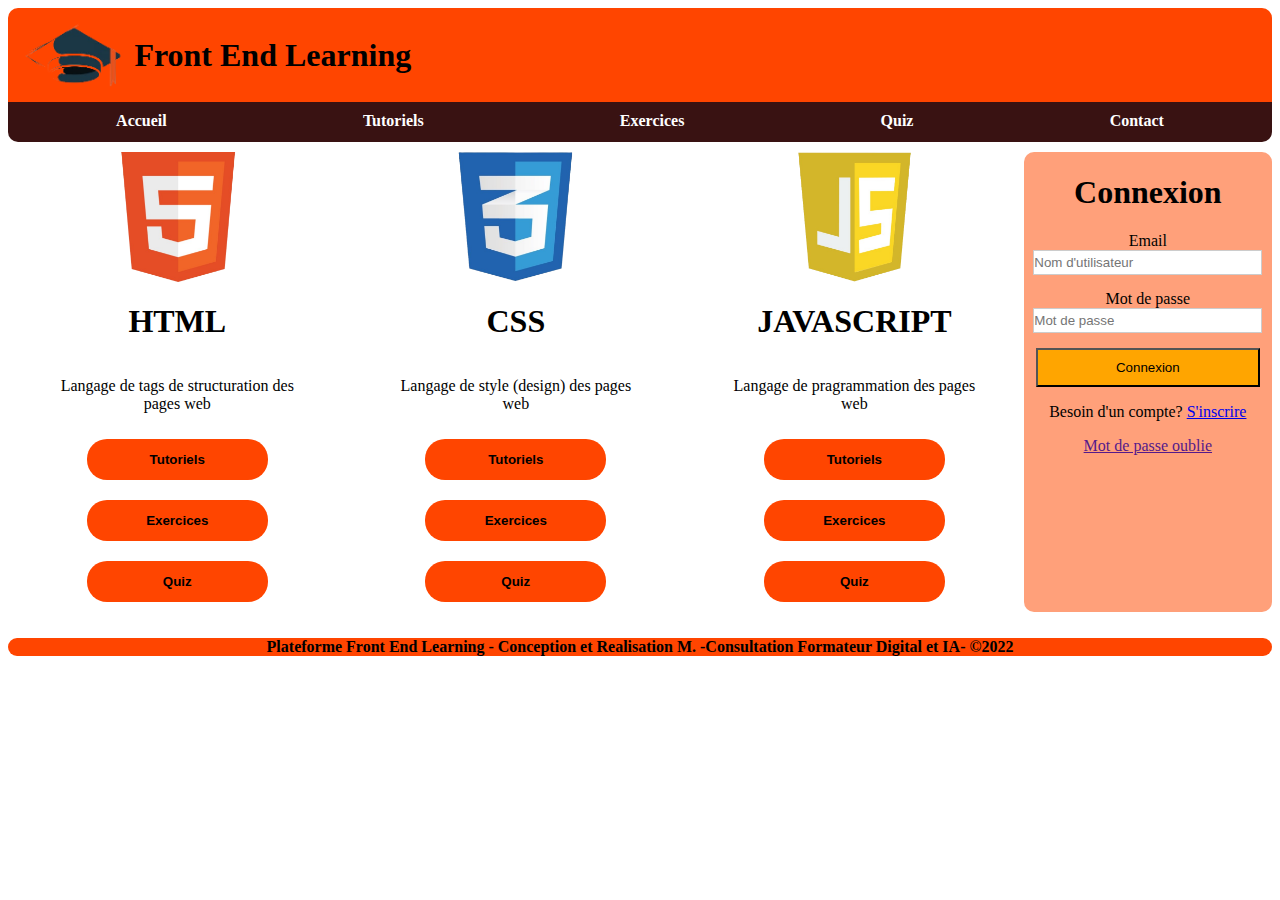
<file: index.html>
<!DOCTYPE html>
<html lang="en">
<head>
    <meta charset="UTF-8">
    <meta name="viewport" content="width=device-width, initial-scale=1.0">
    <link rel="stylesheet" href="style.css">
    <title>E-learning</title>
</head>
<body>
    <header>
        <div class="header">
            <img src="img/lg.png" alt="">
            <h1>Front End Learning</h1>
        </div>
        <nav>
            <ul>
                <li><a href="index.html">Accueil</a></li>
                <li><a href="cont.html">Tutoriels</a></li>
                <li><a href="">Exercices</a></li>
                <li><a href="">Quiz</a></li>
                <li><a href="">Contact</a></li>
            </ul>
        </nav>
    </header>
    <section>
        <div  class="content">
            <img src="img/html.png" alt="">
            <h1>HTML</h1>
            <p>Langage de tags de structuration des pages web</p>
            <button><a href="">Tutoriels</a></button>
            <button><a href="">Exercices</a></button>
            <button><a href="">Quiz</a></button>
        </div>
        <div  class="content">
            <img src="img/css.png" alt="">
            <h1>CSS</h1>
            <p>Langage de style (design) des pages web</p>
            <button><a href="">Tutoriels</a></button>
            <button><a href="">Exercices</a></button>
            <button><a href="">Quiz</a></button>
        </div>
        <div class="content">
            <img class="jsimg" src="img/js.png" alt="">
            <h1>JAVASCRIPT</h1>
            <p>Langage de pragrammation des pages web</p>
            <button><a href="">Tutoriels</a></button>
            <button><a href="">Exercices</a></button>
            <button><a href="">Quiz</a></button>
        </div>
        
        <form action="">
            <h1>Connexion</h1>
            <label for="">Email</label>
            <div class="inp">
                <input type="text" placeholder="Nom d'utilisateur" required maxlength="50" >
            </div>
            <label for="">Mot de passe</label>
            <div class="inp">
                <input type="password" placeholder="Mot de passe" required>
            </div>
            
            <button type="submit" class="btn">Connexion</button>           
            

            <div class="register-link">
                <p>Besoin d'un compte? <a href="register.html">S'inscrire</a></p>
                <p><a href="">Mot de passe oublie</a></p>
            </div>
        </form>
    </section>

    <footer>
        <p>Plateforme Front End Learning - Conception et Realisation M. -Consultation Formateur Digital et IA- &copy;2022</p>
    </footer>
    
</body>
</html>
</file>
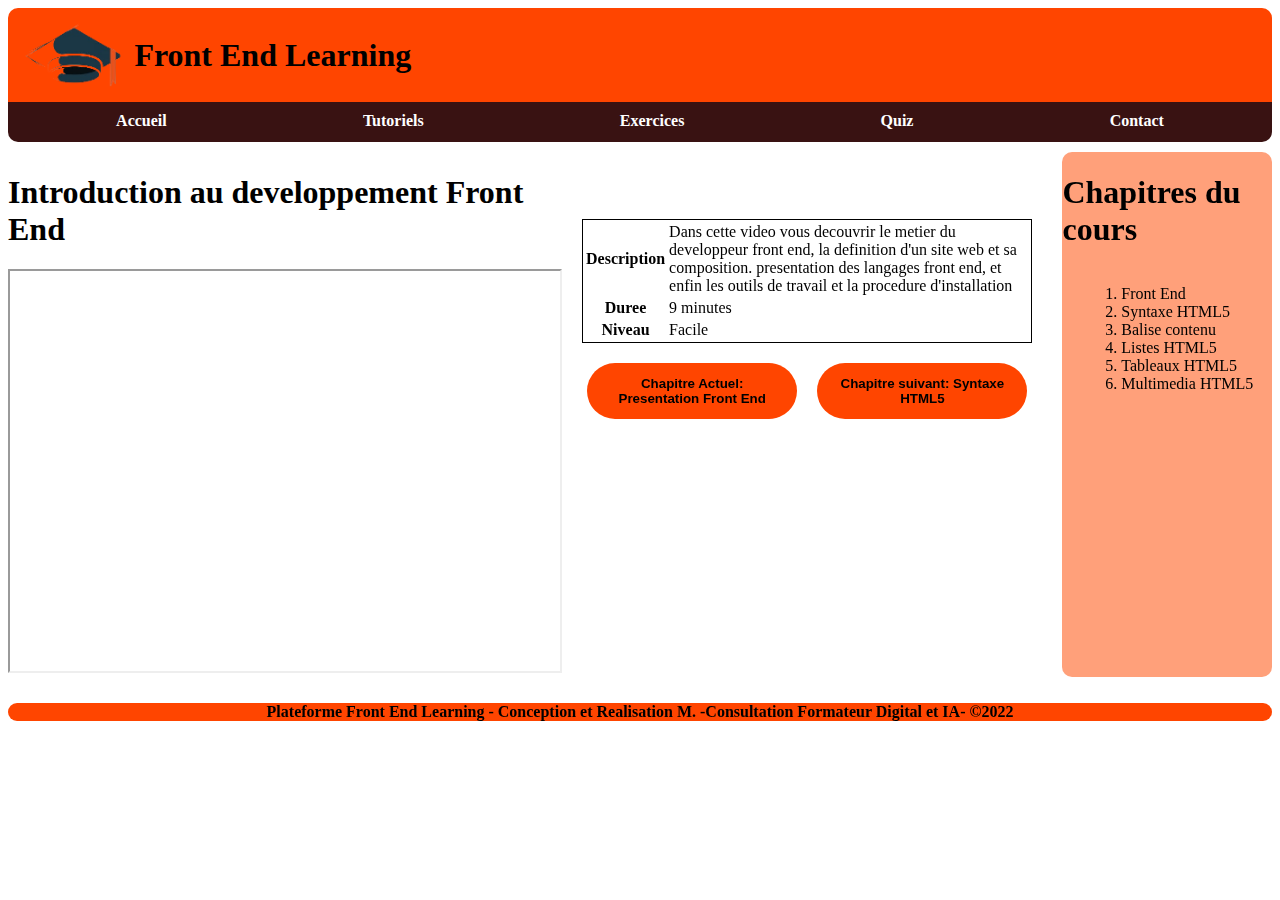
<file: cont.html>
<!DOCTYPE html>
<html lang="en">
<head>
    <meta charset="UTF-8">
    <meta name="viewport" content="width=device-width, initial-scale=1.0">
    <link rel="stylesheet" href="style.css">
    <title>E-learning</title>
</head>
<body>
    <header>
        <div class="header">
            <img src="img/lg.png" alt="">
            <h1>Front End Learning</h1>
        </div>
        <nav>
            <ul>
                <li><a href="index.html">Accueil</a></li>
                <li><a href="">Tutoriels</a></li>
                <li><a href="">Exercices</a></li>
                <li><a href="">Quiz</a></li>
                <li><a href="">Contact</a></li>
            </ul>
        </nav>
    </header>
    <section>
        <div>
            <h1>Introduction au developpement Front End</h1>
            <iframe src="https://www.youtube.com/watch?v=BDWvUvwvIoU" height="400px" width="550px" allowfullscreen></iframe>
        </div>
        <div >
            <table class="table">    
                  <tr>
                    <th>Description</th>
                    <td>Dans cette video vous decouvrir le metier du developpeur front end, la definition d'un site web et sa composition. presentation des langages front end, et enfin les outils de travail et la procedure d'installation</td>
                  </tr>  
                  <tr>
                    <th>Duree</th>
                    <td>9 minutes</td>
                  </tr>
                  <tr>
                    <th>Niveau</th>
                    <td>Facile</td>
                  </tr>
            </table>
            <div class="btna">
                <button class="btnc"><a href="">Chapitre Actuel: Presentation Front End</a></button>
                <button class="btnc"><a href="">Chapitre suivant: Syntaxe HTML5</a></button>
            </div>
        </div>
        <div class="links">
            <h1>Chapitres du cours</h1>
            <ol>
                <li><a href="">Front End</a></li>
                <li><a href="">Syntaxe HTML5</a></li>
                <li><a href="">Balise contenu</a></li>
                <li><a href="">Listes HTML5</a></li>
                <li><a href="">Tableaux HTML5</a></li>
                <li><a href="">Multimedia HTML5</a></li>

            </ol>
        </div>
    </section>

    <footer>
        <p>Plateforme Front End Learning - Conception et Realisation M. -Consultation Formateur Digital et IA- &copy;2022</p>
    </footer>
    
</body>
</html>
</file>
<file: style.css>
header{
    margin: 0;
}

.header{
    display: flex;
    justify-content: start; 
    align-items: center;
    background-color: orangered;
    border-radius: 10px 10px 0 0;
    margin: 0;
    
}

header div img{
    width: 10%;
}

nav{
    background-color: rgb(57, 18, 18);
    border-radius: 0 0 10px 10px;
    height: 40px;
    margin: 0;
    padding: 0;

}

nav ul {
    display: flex;
    justify-content: space-around;
    margin: 0;
    padding: 10px;
    list-style-type: none; 

}



nav ul li a {
    text-decoration: none; 
    color: #ffffff; 
    margin: 0;
    padding: 0 60px;   
    font-weight: bold;

}

nav ul li a:hover {
    background-color: #fff; 
    color: rgb(57, 18, 18); 
    border-radius: 20px;
    padding: 0 60px;
    
}





    












section{
    display: flex;
    justify-content: space-between;
    padding: 10px 0;   
}

section div img{
    width: 50%;
}

.content{
    display: flex;
    flex-direction: column;
    align-items: center;
    text-align: center;
    margin: 0 40px;
}

.content:hover{
    background-color: #f3ad3d7d;
    border-radius: 5px;   
}

section div button{
    width: 70%;
    border-radius: 20px;
    border: none;
    background-color: orangered;
    cursor: pointer;
    margin: 10px;
    padding: 13px;

}

section div button:hover{
    width: 70%;
    border-radius: 20px;
    border: none;
    background-color: orange;
    cursor: pointer;
    margin: 10px;
    padding: 13px;
}

button a{
    text-decoration: none;
    color: black;
    font-weight: bold;
}



form{  
    width: 38%;
    background-color: lightsalmon;
    border-radius: 10px;
    display: flex;
    flex-direction: column;
    align-items: center;
    
}

input {
    height: 25px;
    width: 100%;
    box-sizing: border-box;
    border: 1px solid #ccc;
    margin-bottom: 15px;
    padding: 0 50px 0 0 ;
    
}
.btn {
    width: 90%;
    background-color: orange;
    padding: 10px;
    cursor: pointer;
}



.register-link{
    display: block;
    text-align: center;
}

footer{
   
    background-color: orangered;
    text-align: center;
    border-radius: 20px;
    font-weight: bold;
}


.table{

    width: 90%;
    border: 1px solid;
    color: black;
    margin: 67px 0 10px 20px ;
}

.btnc{
    width: 35%;
    border-radius: 30px;
}

.btnc:hover{
    width: 35%;
    border-radius: 30px;
    background-color: orange;

}

.btna{
    display: flex;
    align-items: center;
    justify-content: center;
    width: 120%;
    margin-left: -55px;
    padding: 0;
}


.links{
    width: 600px;
    background-color: lightsalmon;
    border-radius: 10px;
    display: flex;
    flex-direction: column;
    align-items: center;
}

.links ol li a{
    text-decoration: none;
    color: black;
}

.links ol li a:hover{
    text-decoration: none;
    color: black;
    background-color: orangered;
}
</file>
